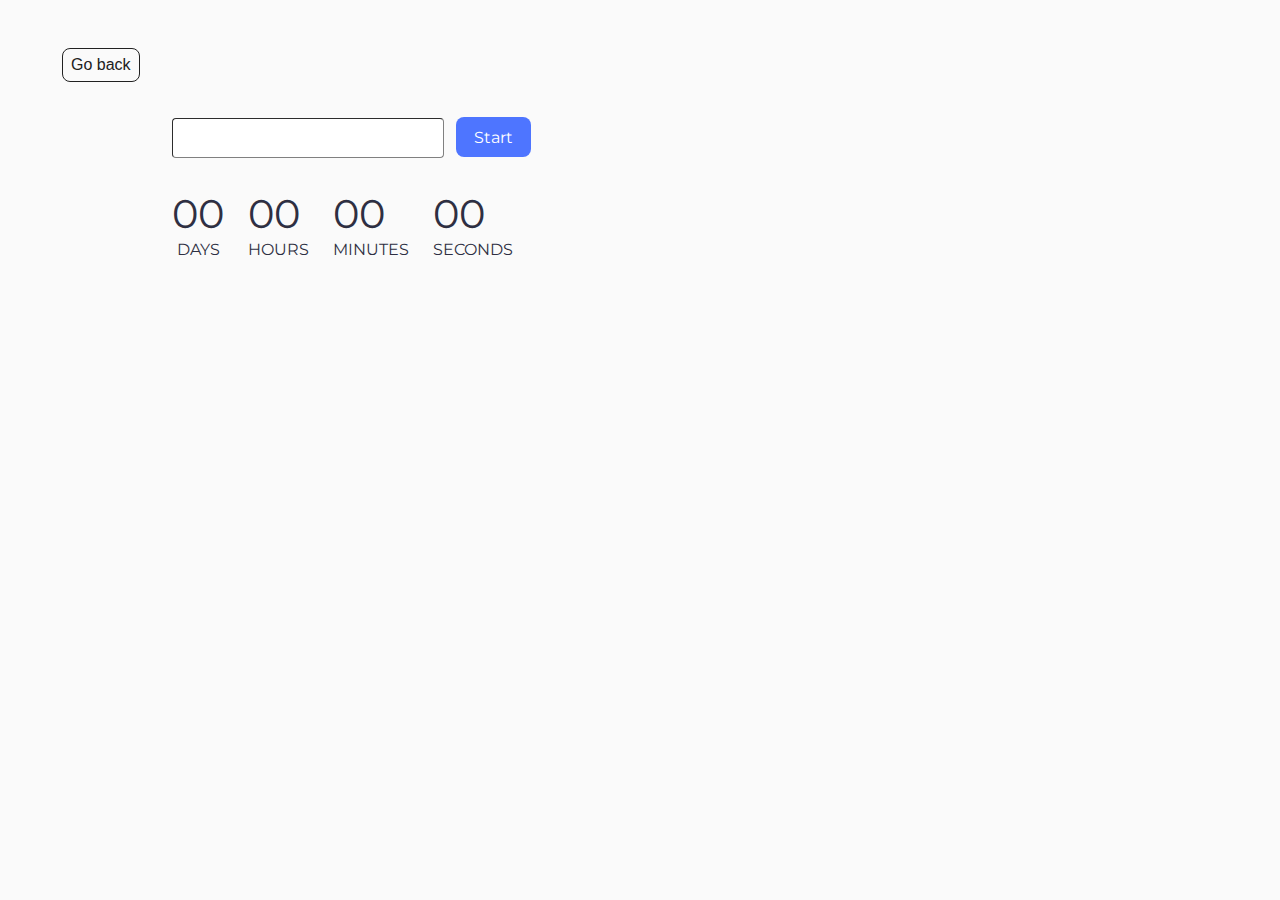
<file: src/1-timer.html>
<!DOCTYPE html>
<html lang="en">
  <head>
    <meta charset="UTF-8" />
    <meta http-equiv="X-UA-Compatible" content="IE=edge" />
    <meta name="viewport" content="width=device-width, initial-scale=1.0" />
    <title>Timer</title>
    <link rel="preconnect" href="https://fonts.googleapis.com" />
    <link rel="preconnect" href="https://fonts.gstatic.com" crossorigin />
    <link
      href="https://fonts.googleapis.com/css2?family=Montserrat:ital,wght@0,100..900;1,100..900&display=swap"
      rel="stylesheet"
    />
    <link rel="stylesheet" href="./css/styles.css" />
  </head>
  <body>
    <p>
      <a class="back-link" href="./index.html">Go back</a>
    </p>
    <input type="text" id="datetime-picker" />
    <button class="start-btn" type="button" data-start>Start</button>

    <div class="timer">
      <div class="field">
        <span class="value" data-days>00</span>
        <span class="label">Days</span>
      </div>
      <div class="field">
        <span class="value" data-hours>00</span>
        <span class="label">Hours</span>
      </div>
      <div class="field">
        <span class="value" data-minutes>00</span>
        <span class="label">Minutes</span>
      </div>
      <div class="field">
        <span class="value" data-seconds>00</span>
        <span class="label">Seconds</span>
      </div>
    </div>
    <script type="module" src="./js/1-timer.js"></script>
  </body>
</html>
</file>
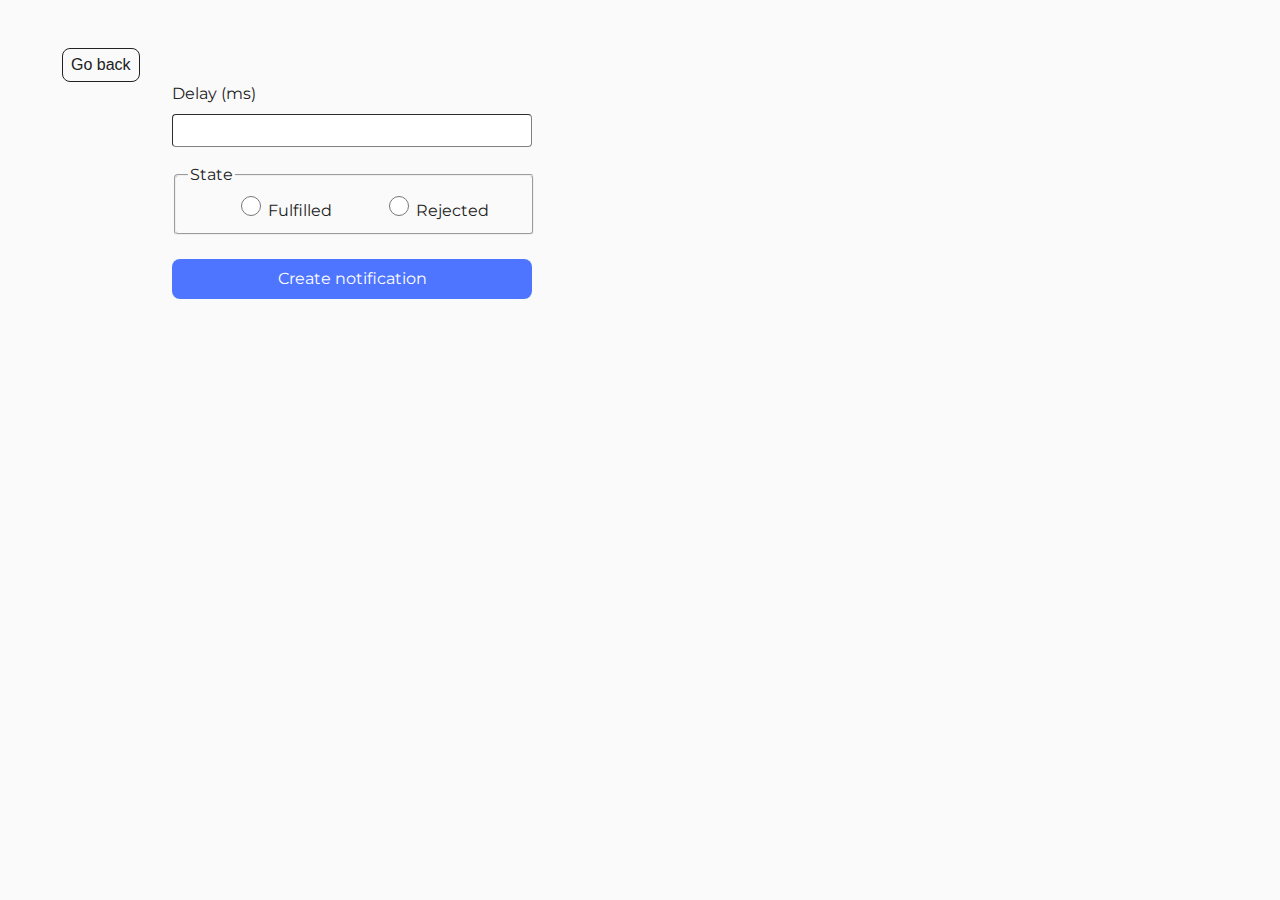
<file: src/2-snackbar.html>
<!DOCTYPE html>
<html lang="en">
  <head>
    <meta charset="UTF-8" />
    <meta http-equiv="X-UA-Compatible" content="IE=edge" />
    <meta name="viewport" content="width=device-width, initial-scale=1.0" />
    <title>Snsckbar</title>
    <link rel="preconnect" href="https://fonts.googleapis.com" />
    <link rel="preconnect" href="https://fonts.gstatic.com" crossorigin />
    <link
      href="https://fonts.googleapis.com/css2?family=Montserrat:ital,wght@0,100..900;1,100..900&display=swap"
      rel="stylesheet"
    />
    <link rel="stylesheet" href="./css/styles.css" />
  </head>
  <body>
    <p>
      <a class="back-link" href="./index.html">Go back</a>
    </p>
    <form class="form">
      <label class="delay">
        Delay (ms)
        <input class="form-input" type="number" name="delay" required />
      </label>

      <fieldset class="fieldset">
        <legend>State</legend>
        <label class="fieldset-label">
          <input
            class="radio-input"
            type="radio"
            name="state"
            value="fulfilled"
            required
          />
          Fulfilled
        </label>
        <label class="fieldset-label">
          <input
            class="radio-input"
            type="radio"
            name="state"
            value="rejected"
            required
          />
          Rejected
        </label>
      </fieldset>

      <button class="form-btn" type="submit">Create notification</button>
    </form>

    <script type="module" src="./js/2-snackbar.js"></script>
  </body>
</html>
</file>
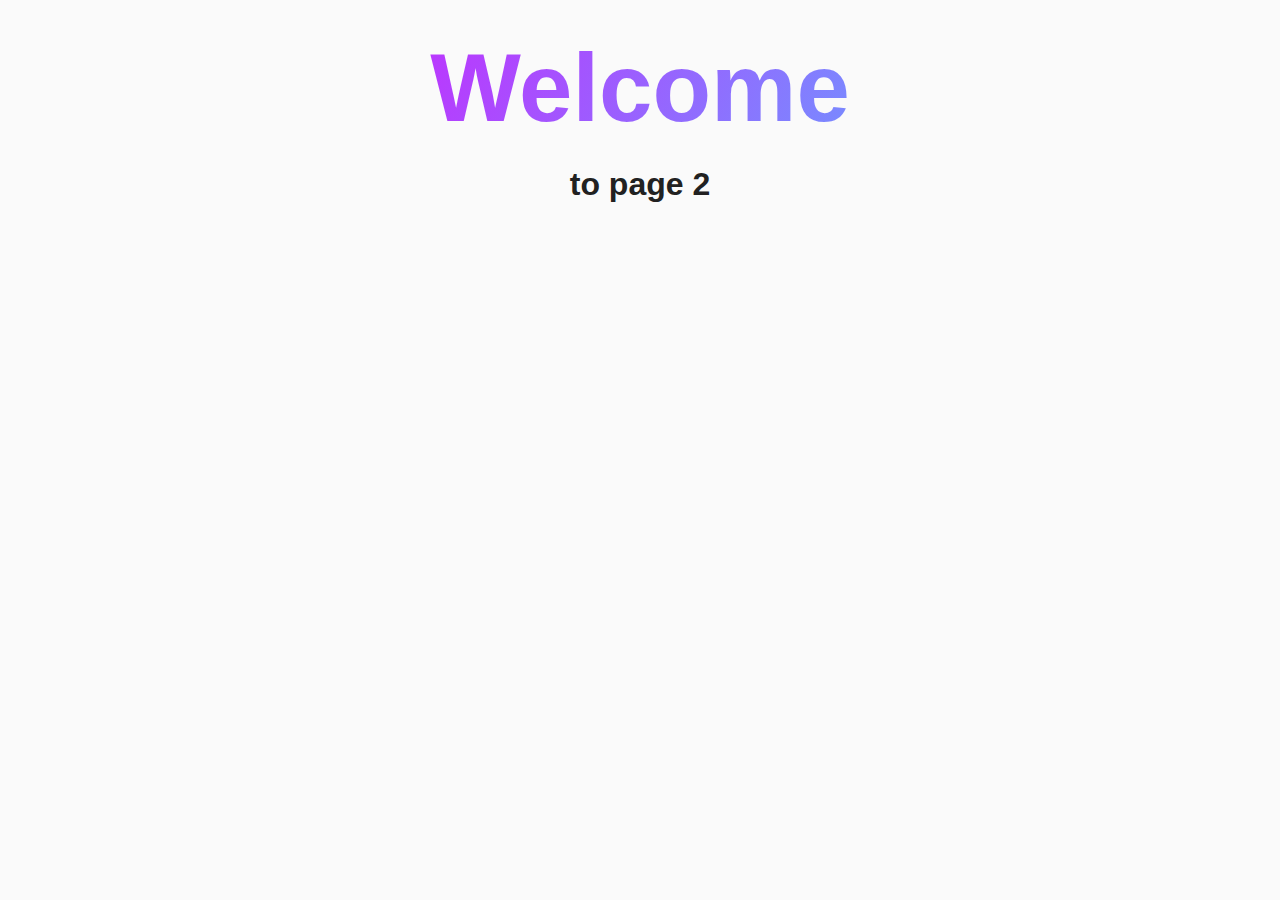
<file: src/page-2.html>
<!DOCTYPE html>
<html lang="en">
  <head>
    <meta charset="UTF-8" />
    <meta http-equiv="X-UA-Compatible" content="IE=edge" />
    <meta name="viewport" content="width=device-width, initial-scale=1.0" />
    <title>Page 2</title>
    <link rel="stylesheet" href="./css/styles.css" />
  </head>
  <body>
    <load
      src="./partials/header.html"
      icon-path="./img/sprite.svg#logo"
      highlight-act="active"
    />

    <main>
      <div class="container">
        <h1 class="main-title">
          <span class="main-title-gradient">Welcome</span> to page 2
        </h1>
        <load src="./partials/back-link.html" />
      </div>
    </main>

    <load src="./partials/footer.html" />
  </body>
</html>
</file>
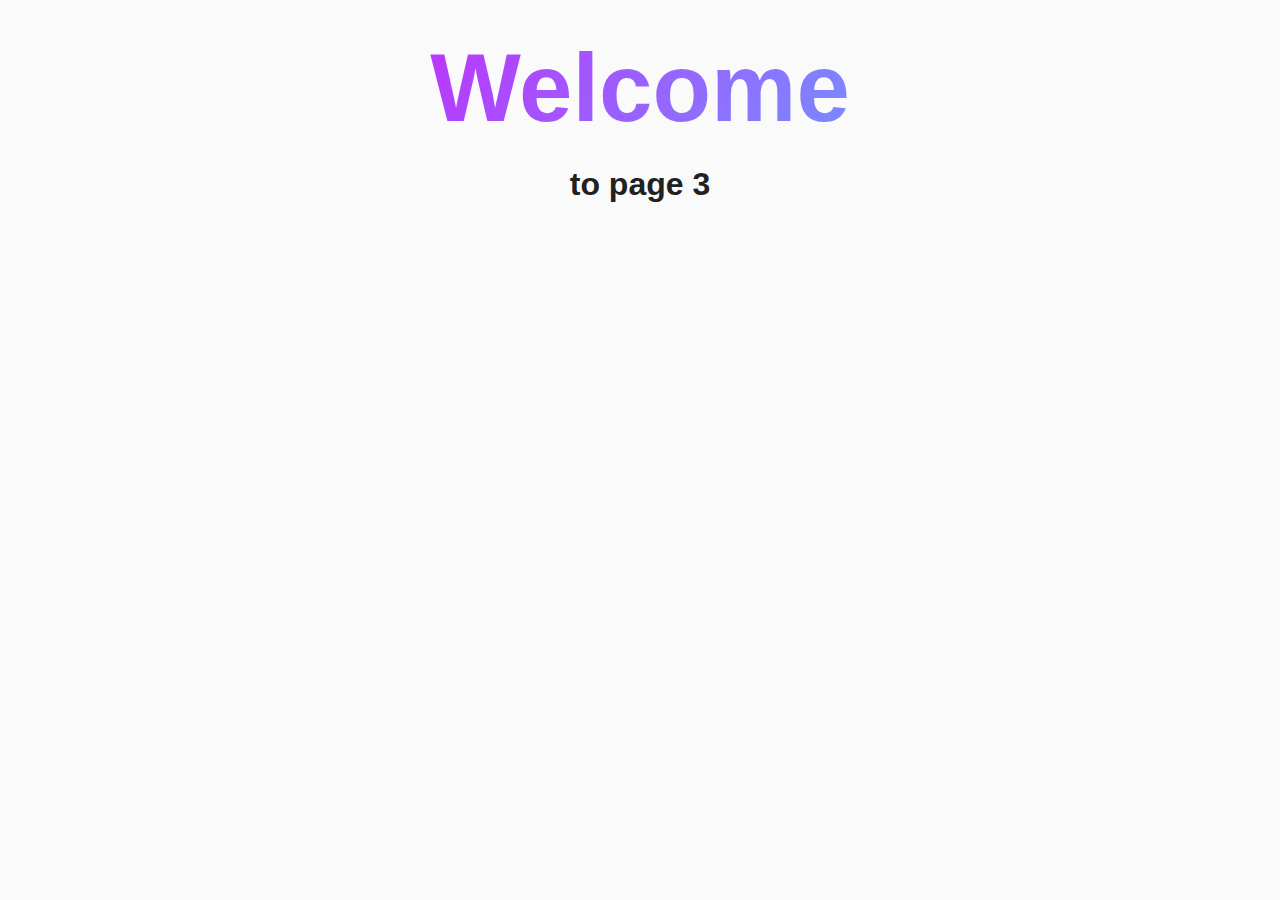
<file: src/page-3.html>
<!DOCTYPE html>
<html lang="en">
  <head>
    <meta charset="UTF-8" />
    <meta http-equiv="X-UA-Compatible" content="IE=edge" />
    <meta name="viewport" content="width=device-width, initial-scale=1.0" />
    <title>Page 3</title>
    <link rel="stylesheet" href="./css/styles.css" />
  </head>
  <body>
    <load
      src="./partials/header.html"
      icon-path="./img/sprite.svg#logo"
      highlight-curr="active"
    />

    <main>
      <div class="container">
        <h1 class="main-title">
          <span class="main-title-gradient">Welcome</span> to page 3
        </h1>
        <load src="./partials/back-link.html" />
      </div>
    </main>

    <load src="./partials/footer.html" />
  </body>
</html>
</file>
<file: src/css/styles.css>
/**
  |============================
  | include css partials with
  | default @import url()
  |============================
*/
/* Common styles */
@import url('./reset.css');
@import url('./base.css');
@import url('./container.css');
@import url('./animations.css');

/* Sections style */
@import url('./header.css');
@import url('./vite-promo.css');
@import url('./badges.css');
@import url('./back-link.css');
@import url('./footer.css');

@import url('./timer.css');
@import url('./snackbar.css');
</file>
